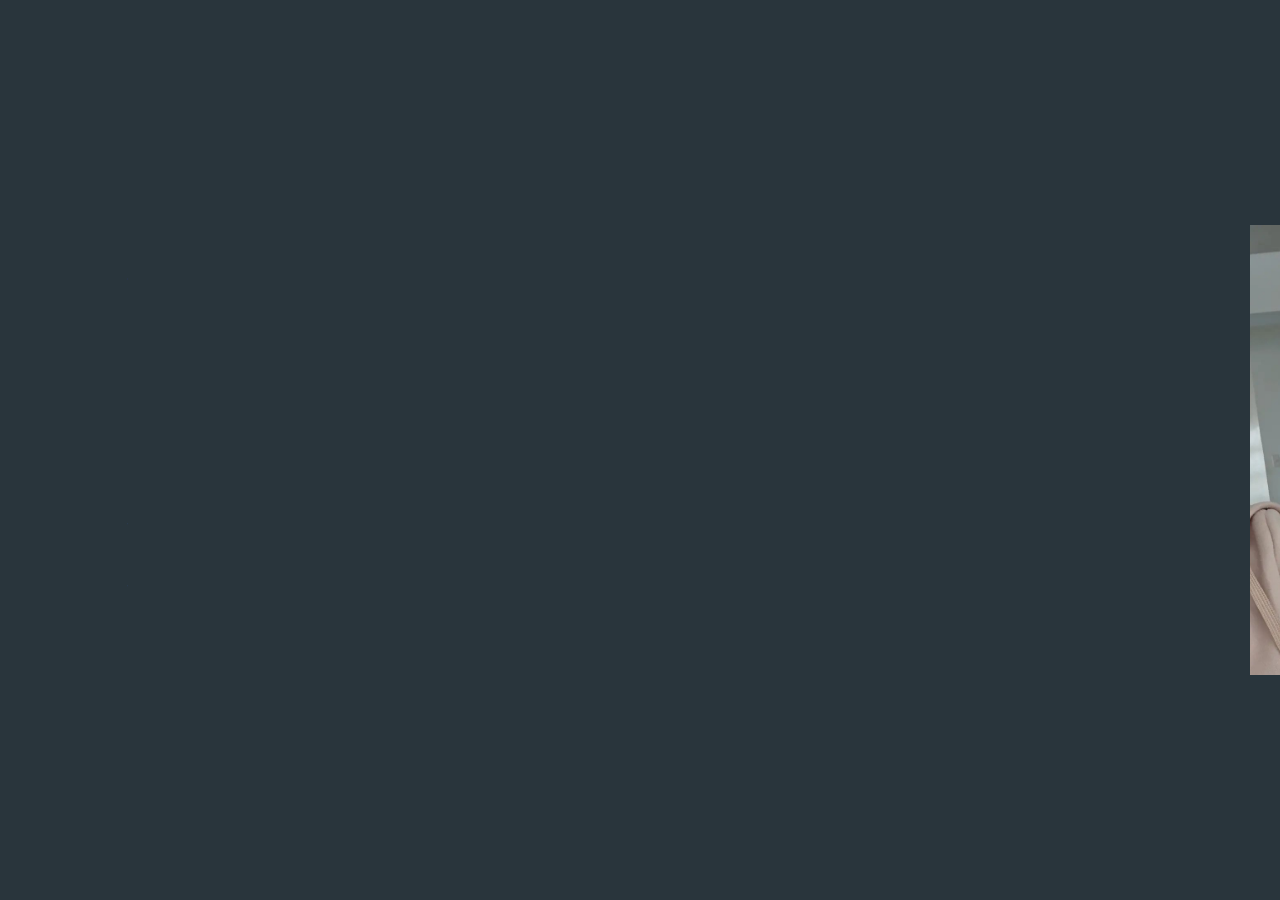
<file: about.html>
<!DOCTYPE html>
<html lang="en">
<head>
  <meta charset="UTF-8">
  <meta name="viewport" content="width=device-width, initial-scale=1.0">
  <title>Portfolio</title>
  <link rel="stylesheet" href="/about.css">
  <link href='https://unpkg.com/boxicons@2.1.4/css/boxicons.min.css' rel='stylesheet'>
</head>
<body>
  <header class="header">
    <a href="#" class="logo">AnDev.</a>

    <nav class="navbar">
      <a href="/home.html">Home</a>
      <a href="#about" class="active">About</a>
      <a href="/projects.html">Work</a>
      <a href="/contact.html">Contact</a>
    </nav> 
  </header>
<section id="about"> 
  
<div class="about-content">
  <div class="info">
    <h1>So, Who am i?</h1>
    <p>
      I'm Andy Lazarte live in the Philippines, I master the trio of HTML, CSS, and JavaScript. With finesse and flair, I sculpt immersive online experiences that captivate and enthrall. From HTML's structure to CSS's styling, and JavaScript's interactivity, I craft digital wonders that come alive on the web. Join me on this journey where every line of code tells a story of innovation and creativity.</p>

   <div class="skills">
      <h3>My Skills</h3>
      <h4>Html/Css</h4>
      <div class="skill-1"><h4>87%</h4></div>
      <h4>C++</h4>
      <div class="skill-2"><h4>76%</h4></div>
      <h4>Java</h4>
      <div class="skill-3"><h4>64%</h4></div>
      <h4>JavaScript</h4>
      <div class="skill-4"><h4>59%</h4></div>
      <h4>ReactJs</h4>
      <div class="skill-5"><h4>33%</h4></div>
    </div>

    <div class="btn-box">
      <a href="#">Let's Talk</a>
    </div>

   

    <span class="home-imgHover">
    </span> 
    <div class="home-sci">
      <a href="https://www.facebook.com/profile.php?id=100031935578704" target="_blank"><img src="/bxl-facebook.svg" alt=""></a>
      <a href="#"><img src="/bxl-instagram.svg" alt=""></a>
      <a href="#"><img src="/bxl-github.svg" alt=""></a>
    </div>
  </div>
  <div class="profile"><img class="profile-img" src="/426423325_1043725513368625_7835942082857193066_n.jpg" alt=""></div>
  <span class="home-imgHover">
  </span> 

</div>
</section>
</file>
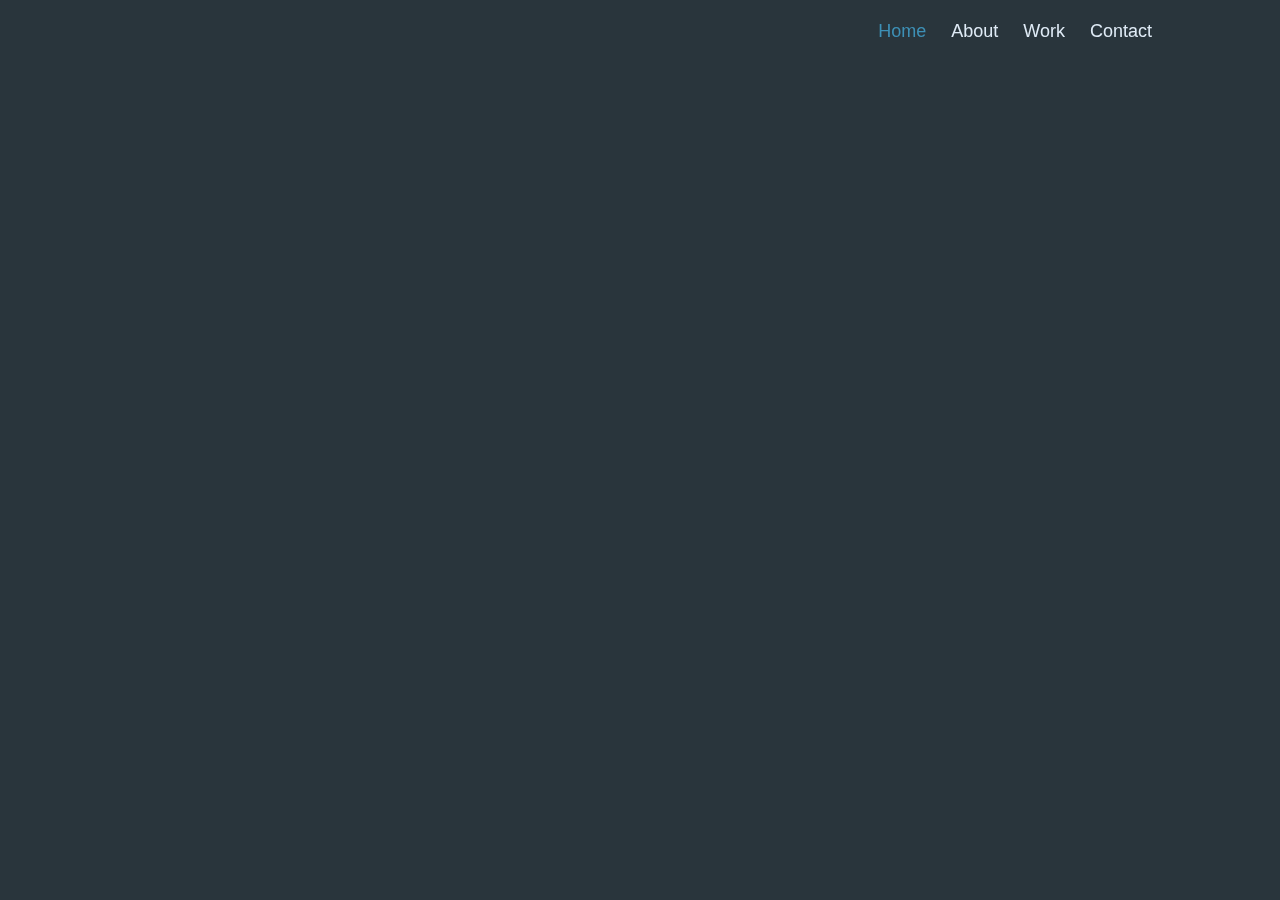
<file: home.html>
<!DOCTYPE html>
<html lang="en">
<head>
  <meta charset="UTF-8">
  <meta name="viewport" content="width=device-width, initial-scale=1.0">
  <title>Portfolio</title>
  <link rel="stylesheet" href="/home.css">
  <link href='https://unpkg.com/boxicons@2.1.4/css/boxicons.min.css' rel='stylesheet'>
</head>
<body>
  <header class="header">
    <a href="#" class="logo">AnDev.</a>

    <nav class="navbar">
      <a href="#" class="active">Home</a>
      <a href="/about.html" class="active2">About</a>
      <a href="/projects.html">Work</a>
      <a href="/contact.html">Contact</a>
    </nav> 
  </header>
<section id="home"> 
  
  <div class="home-content">
  <span class="home-imgHover">
    </span> 
   <div class="profile"><img class="profile-img" src="/IMG_20240329_182616.jpg" alt=""></div>

   <div class="info">
    <h1>Hi, I'm Andy Lazarte</h1>
    <h3>Web Developer</h3>
    <p>
      As a web developer stationed in the lively Philippines, I master the trio of HTML, CSS, and JavaScript. With finesse and flair, I sculpt immersive online experiences that captivate and enthrall. From HTML's structure to CSS's styling, and JavaScript's interactivity, I craft digital wonders that come alive on the web. Join me on this journey where every line of code tells a story of innovation and creativity.</p>
    <div class="btn-box">
      <a href="/about.html">More info?</a>
      <a href="#">Let's Talk</a>
    </div>

    <div class="home-sci">
      <a href="https://www.facebook.com/profile.php?id=100031935578704" target="_blank"><img src="bxl-facebook.svg" alt=""></a>
      <a href="#"><img src="/bxl-instagram.svg" alt=""></a>
      <a href="#"><img src="/bxl-github.svg" alt=""></a>
    </div>
  </div>
  </div>
</section>

</body>
</html>
</file>
<file: about.css>
*{
  margin: 0;
  padding: 0;
  box-sizing: border-box;
  font-family: 'Poppins', sans-serif;
}

body{
  color: #e1e8ee;
}
.header{
  position:fixed ;
  top: 0;
  left: 0;
  width: 100%;
  padding: 20px 10%;
  background-color: transparent;
  display: flex;
  justify-content: space-between;
  align-items: center;
  z-index: 100;
}

.logo{
  position: relative;
  display: flex;
  text-decoration: none;
  font-size: 20px;
  font-weight: 600;
  color: #dfebf6;
}
.logo::before{
   content: '';
   position: absolute;
   top: 0;
   right: 0;
   height: 100%;
   width: 100%;
   background:#29353C;
   animation: showRight 1s ease forwards;
   animation-delay: .4s;
}

.navbar{
  display: flex;
  justify-content: space-between;
  align-items: center;
  
} 

.navbar a{
    text-decoration: none;
    margin-left: 25px;
    color: #dfebf6;
    font-weight: 500;
    font-size: 18px;
    transition: 0.3s;
 
}
.navbar a:hover,
.navbar a.active{
  color: #3d90b6;
}
#about{
  display: flex;
  background:#29353C;
  height: 100vh;
  background-size: cover;
  background-position: center;
  display: flex;
  align-items: center;
  padding: 0 10%; 
}

body{
  color: #e1e8ee;
}
.header{
  position:fixed ;
  top: 0;
  left: 0;
  width: 100%;
  padding: 20px 10%;
  background-color: transparent;
  display: flex;
  justify-content: space-between;
  align-items: center;
  z-index: 100;
}

.logo{
  position: relative;
  display: flex;
  text-decoration: none;
  font-size: 20px;
  font-weight: 600;
  color: #dfebf6;
}
.logo::before{
   content: '';
   position: absolute;
   top: 0;
   right: 0;
   height: 100%;
   width: 100%;
   background:#29353C;
   animation: showRight 1s ease forwards;
   animation-delay: .4s;
}

.navbar{
  display: flex;
  justify-content: space-between;
  align-items: center;
  
} 

.navbar a{
    text-decoration: none;
    margin-left: 25px;
    color: #dfebf6;
    font-weight: 500;
    font-size: 18px;
    transition: 0.3s;
 
}
.navbar a:hover,
.navbar a.active{
  color: #3d90b6;
}

.profile {
  width: 400px;
  display: flex;
  margin-right: 20px;
  transform: translateX(250px); 
  transition: transform 0.5s ease; 
}

.profile-img {
  width: 450px;
  height: 450px;
  border-radius: 10px;
}

.about-content {
  max-width: 900px;
  display: flex;
  flex-direction: row;
  align-items: center;
}

.info{
  display: block;
  width: 700px;

}
.about-content{
  max-width:  900px;
}
.about-content{
  display: flex;
  flex-direction: row;
  align-items: center;
}
.about-content h1{
  position: relative;
  font-weight: 600;
  font-size: 40px;
  line-height: 1.2;
  margin: 10px 0 10px;
}
.about-content h1::before{
  content: '';
  position: absolute;
  top: 0;
  right: 0;
  height: 100%;
  width: 100%;
  background:#29353C;
  animation: showRight 1s ease forwards;
  animation-delay: 1s;
}

.about-content h3{
  position: relative;
  font-size: 30px;
  font-weight: 700;
  color: #dfebf6;
}
.about-content h3::before{
  content: '';
  position: absolute;
  top: 0;
  right: 0;
  height: 100%;
  width: 100%;
  background:#29353C;
  animation: showRight 1s ease forwards;
  animation-delay: 1.3s;
}
.about-content p{
  width: 500px;
  position: relative;
  font-size: 18px;
  margin: 20px 0 40px;
}
.about-content p::before{
  content: '';
  position: absolute;
  top: 0;
  right: 0;
  height: 100%;
  width: 100%;
  background:#29353C;
  animation: showRight 1s ease forwards;
  animation-delay: 1.6s;
}

.skills h4{
  position: relative;
  font-size: 18px;
  margin: 5px 0 10px;
}
.skills h4::before{
  content: '';
  position: absolute;
  top: 0;
  right: 0;
  height: 100%;
  width: 100%;
  background:#29353C;
  animation: showRight 1s ease forwards;
  animation-delay: 1.6s;
}


.skills .skill-1{
  background-color: #3d90b6;
  width: 420px;
  border-radius: 5px 10px 10px 5px ;
}

.skills .skill-2{
  background-color: #3d90b6;
  width: 350px;
  border-radius: 5px 10px 10px 5px ;
}
.skills .skill-3{
  background-color: #3d90b6;
  width: 300px;
  border-radius: 5px 10px 10px 5px ;
}
.skills .skill-4{
  background-color: #3d90b6;
  width: 260px;
  border-radius: 5px 10px 10px 5px ;
}
.skills .skill-5{
  background-color: #3d90b6;
  width: 200px;
  border-radius: 5px 10px 10px 5px ;
}
.skill-1, .skill-2, .skill-3, .skill-4, .skill-5 h4{
  text-align: center;
}
.skills .skill-1:hover {
  animation: revealSkill1 1s forwards;
}

.skills .skill-2:hover {
  animation: revealSkill2 1s forwards;
}

.skills .skill-3:hover {
  animation: revealSkill3 1s forwards;
}

.skills .skill-4:hover {
  animation: revealSkill4 1s forwards;
}

.skills .skill-5:hover {
  animation: revealSkill5 1s forwards;
}

@keyframes revealSkill1 {
  0% {
    width: 0;
  }
  100% {
    width: calc(420px - 10px);
  }
}

@keyframes revealSkill2 {
  0% {
    width: 0;
  }
  100% {
    width: calc(350px - 10px);
  }
}

@keyframes revealSkill3 {
  0% {
    width: 0;
  }
  100% {
    width: calc(300px - 10px);
  }
}

@keyframes revealSkill4 {
  0% {
    width: 0;
  }
  100% {
    width: calc(260px - 10px);
  }
}

@keyframes revealSkill5 {
  0% {
    width: 0;
  }
  100% {
    width: calc(200px - 10px);
  }
}

.about-content .btn-box{
  position: relative;
  width: 345px;
  height: 50px;
  display: flex;
  margin: 25px 0 55px;
  justify-content: space-between;
}
.about-content .btn-box::before{
  content: '';
  position: absolute;
  top: 0;
  right: 0;
  height: 100%;
  width: 100%;
  background:#29353C;
  animation: showRight 1s ease forwards;
  animation-delay: 1.9s;
  z-index: 2;
}

.btn-box a{
  position: relative;
  width: 150px;
  height: 100%;
  background: #3d90b6;
  border: 2px solid #3d90b6;
  border-radius: 8px;
  display: inline-flex;
  justify-content: center;
  align-items: center;
  font-size: 16px;
  color: #000324;
  text-decoration: none;
  font-weight: 600;
  letter-spacing: 1px;
  z-index: 1;
  overflow: hidden;
  transition: .5s;
}

.btn-box a:hover{
  color: #3d90b6;

}
.btn-box a:nth-child(2)::before{
  background:#3d90b6 ;
}
.btn-box a:nth-child(2):hover{
  color: #000324;
}
.btn-box a:nth-child(2){
  background: transparent;
  color: #3d90b6;
}
.btn-box a::before{
  content: '';
  position: absolute;
  top: 0;
  left: 0;
  width: 0;
  height: 100%;
  background:#29353C;
  z-index: -1;
  transition: 0.5s;
 
}
.btn-box a:hover::before{
  width: 100%;
}
.home-sci{
  position: absolute;
  bottom: 110px;
  width: 170px;
  display: flex;
  justify-content: space-between;
 
}
.home-sci::before{
  content: '';
  position: absolute;
  top: 0;
  right: 0;
  height: 100%;
  width: 100%;
  background:#29353C;
  animation: showRight 1s ease forwards;
  animation-delay: 1.4s;
  z-index: 2;
}

.home-sci a{
  position: relative;
  display: inline-flex;
  width: 40px;
  height: 40px;
  background: transparent;
  border: 2px solid #3d90b6;
  border-radius: 50%;
  font-size: 20px;
  color: #3d90b6;
  text-decoration: none;
  justify-content: center;
  align-items: center;
  z-index: 1; 
  overflow: hidden;
}

.home-sci a::before {
  content: '';
  position: absolute;
  top: 0;
  left: 0;
  width: 0;
  height: 0;
  background: #3d90b6;
  height: 100%;
  z-index: -1;
  transition: 0.5s;
}
.home-sci img {
  filter: brightness(0) saturate(100%) invert(48%) sepia(47%) saturate(334%) hue-rotate(177deg) brightness(92%) contrast(89%);
  transition: filter 0.3s;
}

.home-sci img:hover {
  filter: brightness(0) saturate(100%) invert(0%) sepia(0%) saturate(7489%) hue-rotate(206deg) brightness(92%) contrast(89%);
}
.home-sci a:hover::before{
  width: 100%;
}
.home-sci a:hover{
  color: #000324;
}
.home-imgHover{
  position: absolute;
  top: 0;
  right: 30px;
  width: 990px;
  height: 100%;
  background: transparent;
  transition: 2.7s;
  animation: manipActiveHover 1s forwards;
  animation-delay: 4s ;
  pointer-events: none;
}
.home-imgHover:hover{
  background:#29353C;
  opacity: .8;
}
.home-imgHover::after{
  content: '';
  position: absolute;
  top: 0;
  right: 0;
  height: 100%;
  width: 100%;
  background:#29353C;
  animation: showRight 1s ease forwards;
  animation-delay: 1.9s;
  z-index: 100;
}

@keyframes showRight{
  100%{
    width: 0;
  }
}
@keyframes manipActiveHover{
  100%{
    pointer-events: auto;
  }
}




@keyframes showRight{
  100%{
    width: 0;
  }
}
@keyframes manipActiveHover{
  100%{
    pointer-events: auto;
  }
}
</file>
<file: home.css>
*{
  margin: 0;
  padding: 0;
  box-sizing: border-box;
  font-family: 'Poppins', sans-serif;
}

body{
  color: #e1e8ee;
}
.header{
  position:fixed ;
  top: 0;
  left: 0;
  width: 100%;
  padding: 20px 10%;
  background-color: transparent;
  display: flex;
  justify-content: space-between;
  align-items: center;
  z-index: 100;
}

.logo{
  position: relative;
  display: flex;
  text-decoration: none;
  font-size: 20px;
  font-weight: 600;
  color: #dfebf6;
}
.logo::before{
   content: '';
   position: absolute;
   top: 0;
   right: 0;
   height: 100%;
   width: 100%;
   background:#29353C;
   animation: showRight 1s ease forwards;
   animation-delay: .4s;
}

.navbar{
  display: flex;
  justify-content: space-between;
  align-items: center;
  
} 

.navbar a{
    text-decoration: none;
    margin-left: 25px;
    color: #dfebf6;
    font-weight: 500;
    font-size: 18px;
    transition: 0.3s;
 
}
.navbar a:hover,
.navbar a.active{
  color: #3d90b6;
}
#home{
  display: flex;
  background:#29353C;
  height: 100vh;
  background-size: cover;
  background-position: center;
  display: flex;
  align-items: center;
  padding: 0 10%; 
}
.profile{
  width: 400px;
  display: flex;
  margin-right: 50px;
}
.profile-img{
  width: 350px;
  height: 350px;
  border-radius: 50%;
}
.info{
  display: block;
  width: 600px;
}
.home-content{
  max-width:  900px;
}
.home-content{
  display: flex;
  flex-direction: row;
}
.home-content h1{
  position: relative;
  font-weight: 600;
  font-size: 50px;
  line-height: 1.2;
  margin: 10px 0 10px;
}
.home-content h1::before{
  content: '';
  position: absolute;
  top: 0;
  right: 0;
  height: 100%;
  width: 100%;
  background:#29353C;
  animation: showRight 1s ease forwards;
  animation-delay: 1s;
}

.home-content h3{
  position: relative;
  font-size: 30px;
  font-weight: 700;
  color: #3d90b6;
}
.home-content h3::before{
  content: '';
  position: absolute;
  top: 0;
  right: 0;
  height: 100%;
  width: 100%;
  background:#29353C;
  animation: showRight 1s ease forwards;
  animation-delay: 1.3s;
}


.home-content p{
  position: relative;
  font-size: 18px;
  margin: 20px 0 40px;
}
.home-content p::before{
  content: '';
  position: absolute;
  top: 0;
  right: 0;
  height: 100%;
  width: 100%;
  background:#29353C;
  animation: showRight 1s ease forwards;
  animation-delay: 1.6s;
}

.home-content .btn-box{
  position: relative;
  width: 345px;
  height: 50px;
  display: flex;
  justify-content: space-between;
}
.home-content .btn-box::before{
  content: '';
  position: absolute;
  top: 0;
  right: 0;
  height: 100%;
  width: 100%;
  background:#29353C;
  animation: showRight 1s ease forwards;
  animation-delay: 1.9s;
  z-index: 2;
}

.btn-box a{
  position: relative;
  width: 150px;
  height: 100%;
  background: #3d90b6;
  border: 2px solid #3d90b6;
  border-radius: 8px;
  display: inline-flex;
  justify-content: center;
  align-items: center;
  font-size: 16px;
  color: #000324;
  text-decoration: none;
  font-weight: 600;
  letter-spacing: 1px;
  z-index: 1;
  overflow: hidden;
  transition: .5s;
}

.btn-box a:hover{
  color: #3d90b6;

}
.btn-box a:nth-child(2)::before{
  background:#3d90b6 ;
}
.btn-box a:nth-child(2):hover{
  color: #000324;
}
.btn-box a:nth-child(2){
  background: transparent;
  color: #3d90b6;
}
.btn-box a::before{
  content: '';
  position: absolute;
  top: 0;
  left: 0;
  width: 0;
  height: 100%;
  background:#29353C;
  z-index: -1;
  transition: 0.5s;
 
}
.btn-box a:hover::before{
  width: 100%;
}
.home-sci{
  position: absolute;
  bottom: 140px;
  width: 170px;
  display: flex;
  justify-content: space-between;
 
}
.home-sci::before{
  content: '';
  position: absolute;
  top: 0;
  right: 0;
  height: 100%;
  width: 100%;
  background:#29353C;
  animation: showRight 1s ease forwards;
  animation-delay: 1.4s;
  z-index: 2;
}

.home-sci a{
  position: relative;
  display: inline-flex;
  width: 40px;
  height: 40px;
  background: transparent;
  border: 2px solid #3d90b6;
  border-radius: 50%;
  font-size: 20px;
  color: #3d90b6;
  text-decoration: none;
  justify-content: center;
  align-items: center;
  z-index: 1; 
  overflow: hidden;
}

.home-sci a::before {
  content: '';
  position: absolute;
  top: 0;
  left: 0;
  width: 0;
  height: 0;
  background: #3d90b6;
  height: 100%;
  z-index: -1;
  transition: 0.5s;
}
.home-sci img {
  filter: brightness(0) saturate(100%) invert(48%) sepia(47%) saturate(334%) hue-rotate(177deg) brightness(92%) contrast(89%);
  transition: filter 0.3s;
}

.home-sci img:hover {
  filter: brightness(0) saturate(100%) invert(0%) sepia(0%) saturate(7489%) hue-rotate(206deg) brightness(92%) contrast(89%);
}
.home-sci a:hover::before{
  width: 100%;
}
.home-sci a:hover{
  color: #000324;
}
.home-imgHover{
  position: absolute;
  top: 0;
  left: 30px;
  width: 600px;
  height: 100%;
  background: transparent;
  transition: 2.7s;
  animation: manipActiveHover 1s forwards;
  animation-delay: 4s ;
  pointer-events: none;
}
.home-imgHover:hover{
  background:#29353C;
  opacity: .8;
}
.home-imgHover::after{
  content: '';
  position: absolute;
  top: 0;
  right: 0;
  height: 100%;
  width: 120%;
  background:#29353C;
  animation: showRight 1s ease forwards;
  animation-delay: .6s;
  z-index: 100;
}

@keyframes showRight{
  100%{
    width: 0;
  }
}
@keyframes manipActiveHover{
  100%{
    pointer-events: auto;
  }
}
</file>
